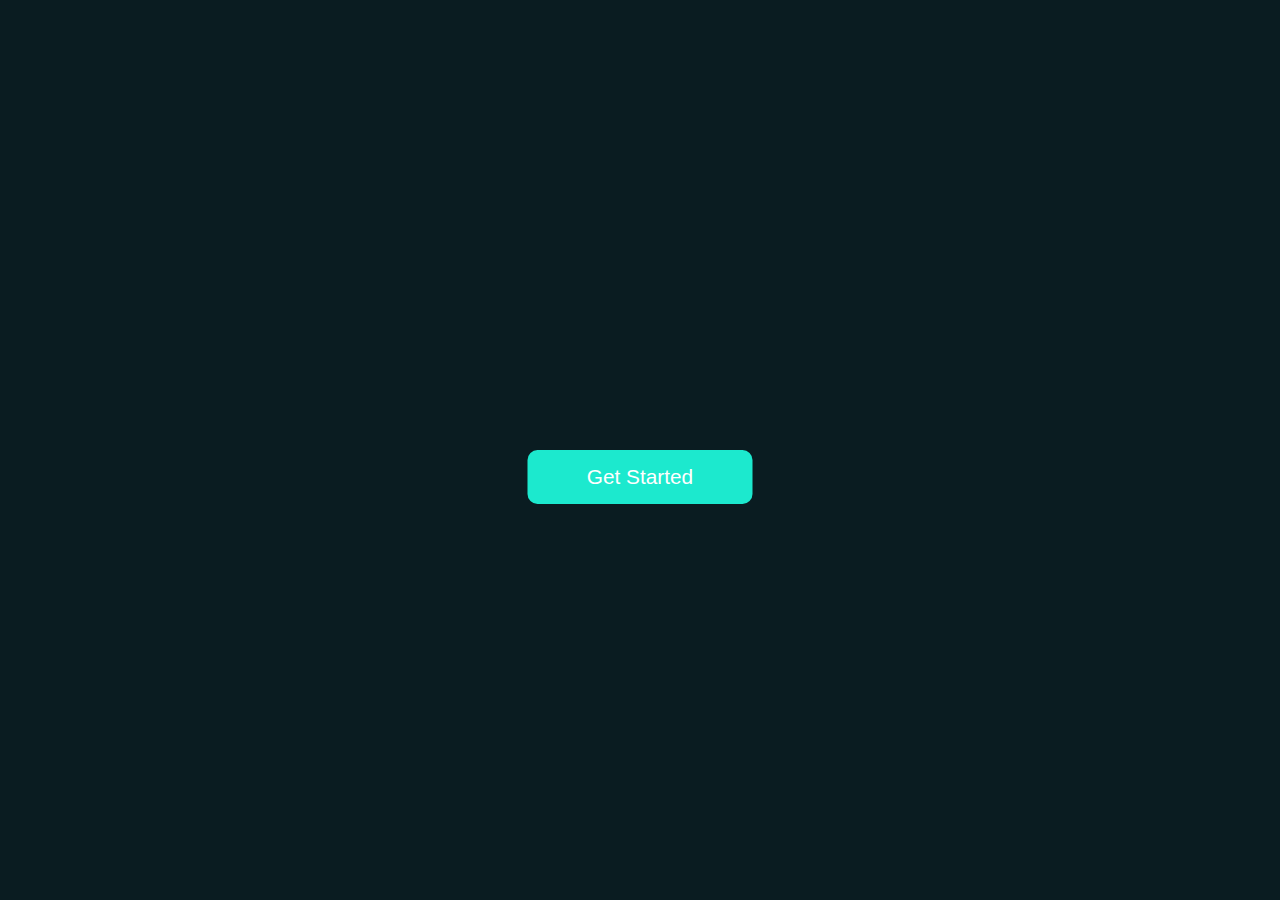
<file: index.html>
<!DOCTYPE html>
<html lang="en">
<head>
  <meta charset="UTF-8">
  <meta name="viewport" content="width=device-width, initial-scale=1.0">
  <link rel="icon" type="image/svg+xml" href="/icon.svg" />
  <link rel="stylesheet" href="styles.css">
  <title>Currency Converter | Home</title>
</head>
<body>
  <div class="header">
    <h1><span>Convert</span> between <span>Currencies</span> with<span> Ea$e</span></h1>
  </div>
  <button class="startButton" onclick="moveStarterElements()">Get Started</button>

  <div class="currencyInputContainer hidden">
    <input class="userInput" placeholder="Enter Amount">
    <input class="output">
  </div>

  <div class="options-bar hidden">
    <div class="option hidden" onclick="handleOptionClick('op1')">British</div>
    <div class="option hidden" onclick="handleOptionClick('op2')">Dollar</div>
    <div class="option hidden" onclick="handleOptionClick('op3')">Euro</div>
  </div>

  <script src="script.js"></script>
</body>
</html>
</file>
<file: styles.css>
@import url('https://fonts.googleapis.com/css2?family=Poppins:ital,wght@0,100;0,200;0,400;0,500;1,100;1,400;1,500&display=swap');

body{
  display: flex;
  align-items: center;
  justify-content: center;
  background-color: #0a1c21;
  color: white;
  caret-color: transparent;
}

.header{
  user-select: none;
  margin-top: -200vh;
  animation: slideInHeader 1.3s ease-out forwards;
}

::-webkit-scrollbar{
  width: 0px;
}


h1{
  font-size: 3rem;
}

span{
  font-size: 3.4rem;
  color: #1ce9ce;
}

.startButton{
  color: white;
  font-size: 1.3rem;
  border: none;
  cursor: pointer;
  background-color: #1ce9ce;
  width: 25vh;
  height: 6vh;
  border-radius: 10px;
  position: absolute;
  top: 50vh;
  left: 50%;
  transform: translateX(-50%);
  animation: slideInButton 2s ease-in;
  transition: all 0.2s ease;
}

.startButton:hover{
  width: 30vh;
  height: 8vh;
  background-color: #22baa6;
}


.move-left {
  transform: translateX(-200vh);
  transition: transform 0.7s ease-in-out;
}

.move-right {
  transform: translateX(200vh);
  transition: transform 0.7s ease-in-out;
}

.move-input-down{
  animation: slideInInput 1.6s ease-in;
}

.move-output-up{
  animation: slideInOutput 1.6s ease-in;
}


.hidden{
  display: none;
}

input:focus{
   outline:none;
}

input:focus::placeholder{
  color: transparent;
}

input::placeholder{
  color: #22baa6;
}

.userInput{
  font-family: 'Poppins', sans-serif;
  font-style: italic;
  position: absolute;
  top:  30vh;
  left: 50%;
  transform: translateX(-50%);
  background-color: rgb(30, 30, 30);
  font-size: 25px;
  color: white;
  width: 40vh;
  height: 6vh;
  border: 2px solid #1ce9ce;
  border-radius: 10px;
}
.output{
  font-family: 'Poppins', sans-serif;
  position: absolute;
  top: 70vh;
  left: 50%;
  transform: translateX(-50%);
  background-color: rgb(30, 30, 30);
  font-size: 25px;
  color: white;
  width: 40vh;
  height: 6vh;
  border: 2px solid #1ce9ce;
  border-radius: 10px;
}


.options-bar {
  display: flex;
}

.option {
  font-family: 'Poppins', sans-serif;
  width: 60px;
  text-align: center;
  position: absolute;
  top: 50%;
  transform: translateX(-50%);
  padding: 10px 20px;
  margin: 0 5px;
  border: 2px solid #1ce9ce;
  border-radius: 5px;
  cursor: pointer;
}

.option:nth-child(1) {
  left: calc(50% - 12%);
}

.option:nth-child(2) {
  left: calc(50%);
}

.option:nth-child(3) {
  left: calc(50% + 12%);
}

.option:hover {
  background-color: #1ce9ce;
  color: #0a1c21;
}

.selectedOption{
  background-color: #1ce9ce;
}


.move-option-right{
  animation: slideInOption 2s ease-in;
}




@keyframes slideInButton {
  from {
    top: 140vh;
  }
  to {
    top: 50vh;
  }
}

@keyframes slideInHeader {
  from {
    margin-top: -100vh;
  }
  to {
    margin-top: 20vh;
  }
}

@keyframes slideInInput{
  from{
    top: -140vh;
  }
  to{
    top: 30vh;
  }
}

@keyframes slideInOutput{
  from{
    top:  140vh;
  }
  to{
    top: 70vh;
  }
}


@keyframes slideInOption {
  from{
    left: -140%;
  }
  to{
    left: 50%;
  }
}



/* SUPPORTS FOR SMALLER DEVICES */
@media (max-width: 1030px) {
  h1{
  font-size: 3rem;
}

span{
  font-size: 3.5rem;
}

.option:nth-child(1) {
  left: calc(50% - 15%);
}

.option:nth-child(2) {
  left: calc(50%);
}

.option:nth-child(3) {
  left: calc(50% + 15%);
}

}


@media (max-width: 480px) {
  h1{
  font-size: 1rem;
}

span{
  font-size: 1.5rem;
}

.option:nth-child(1) {
  left: calc(50% - 30%);
}

.option:nth-child(2) {
  left: calc(50%);
}

.option:nth-child(3) {
  left: calc(50% + 30%);
}

}

@media (max-width: 350px) {
  h1{
    font-size: 0.7rem;
  }

  span{
    font-size: 1.3rem;
  }

  .option:nth-child(1) {
    width: 3vh;
    font-size: 0.7rem;
    left: calc(50% - 30%);
  }

  .option:nth-child(2) {
    width: 3vh;
    font-size: 0.7rem;
    left: calc(50%);
  }

  .option:nth-child(3) {
    width: 3vh;
    font-size: 0.7rem;
    left: calc(50% + 30%);
  }
}
</file>
